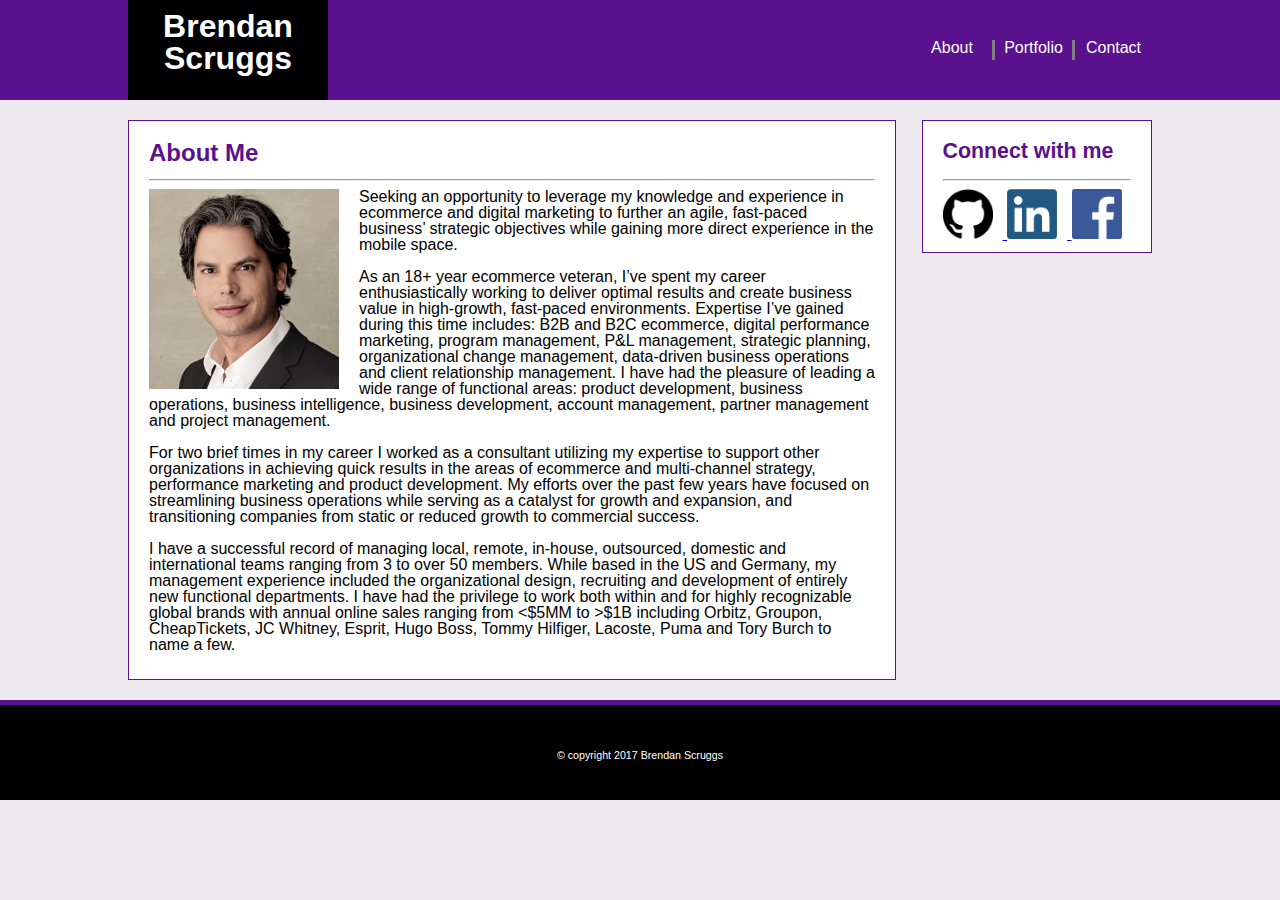
<file: index.html>
<!DOCTYPE html>
<HTML>
	
	<!-- start document head here -->
	<HEAD>
		
		<!-- CSS link references here -->
		<link rel="stylesheet" type="text/css" href="assets/css/reset.css">
		<link rel="stylesheet" type="text/css" href="assets/css/style.css">

		<!-- Page Title -->
		<TITLE>BRENDAN SCRUGGS: About Me</TITLE>

	</HEAD>

	<!-- body content for index page -->
	<BODY>

		<!-- standard page header starts here -->
		<HEADER>

			<div class="headerMain">

				<div class="namePlate">

					<H1>
						Brendan Scruggs
					</H1>

				</div>

				<NAV>

					<div class="headerLinks" id="contact">
						<a id="contactLink" href="contact.html">Contact</a>
					</div>

					<div class="headerLinks" id="portfolio">
						<a id="portfolioLink" href="portfolio.html">Portfolio</a>
					</div>

					<div class="headerLinks" id="about">
						<a id="aboutLink" href="index.html">About</a>
					</div>

				</NAV>

			</div>

		</HEADER>

		<!-- content area of the page starts here -->

		<!-- About Me section -->

		

		<SECTION>

			<article id="aboutMe">

				<div class="articleTitle">
					About Me
				</div>

				<hr>

				<!-- profile picture goes here -->

				<img id="profilePic" alt="Brendan Scruggs" src="assets/images/profile_photo.png">

				<!-- Brief descriptive bio goes here, separated into paragraphs -->

				<p>
					Seeking an opportunity to leverage my knowledge and experience in ecommerce and digital marketing to further an agile, fast-paced business’ strategic objectives while gaining more direct experience in the mobile space.
				</p>

				<p>
					As an 18+ year ecommerce veteran, I’ve spent my career enthusiastically working to deliver optimal results and create business value in high-growth, fast-paced environments. Expertise I’ve gained during this time includes: B2B and B2C ecommerce, digital performance marketing, program management, P&amp;L management, strategic planning, organizational change management, data-driven business operations and client relationship management. I have had the pleasure of leading a wide range of functional areas: product development, business operations, business intelligence, business development, account management, partner management and project management.
				</p>

				<p>
					For two brief times in my career I worked as a consultant utilizing my expertise to support other organizations in achieving quick results in the areas of ecommerce and multi-channel strategy, performance marketing and product development. My efforts over the past few years have focused on streamlining business operations while serving as a catalyst for growth and expansion, and transitioning companies from static or reduced growth to commercial success.
				</p>

				<p>
					I have a successful record of managing local, remote, in-house, outsourced, domestic and international teams ranging from 3 to over 50 members. While based in the US and Germany, my management experience included the organizational design, recruiting and development of entirely new functional departments. I have had the privilege to work both within and for highly recognizable global brands with annual online sales ranging from <$5MM to >$1B including Orbitz, Groupon, CheapTickets, JC Whitney, Esprit, Hugo Boss, Tommy Hilfiger, Lacoste, Puma and Tory Burch to name a few.
				</p>

			</article>

			<!-- end of About me section -->

			<!-- Connect with me section starts here -->

			<aside id="connectWithMe">

				<div class="asideTitle">
					Connect with me
				</div>

				<hr>

				<!-- links to three social networks go here -->

				<a href="https://github.com/catsfanB">
					<img id="github" src="assets/images/github.png" alt="GitHub">
				</a>

				<a href="https://www.linkedin.com/in/brendanscruggs/">
					<img id="linkedin" src="assets/images/linkedin.png" alt="LinkedIn Link">
				</a>

				<a href="https://www.facebook.com/brendan.scruggs">
					<img id="facebook" src="assets/images/facebook.png" alt="Facebook Link">
				</a>

			</aside>

		</SECTION>
		
		<!-- footer starts here -->
		<FOOTER>
			
			<div class="footerMain">

				&copy; copyright 2017  Brendan Scruggs

			</div>

		</FOOTER>

	</BODY>

</HTML>
</file>
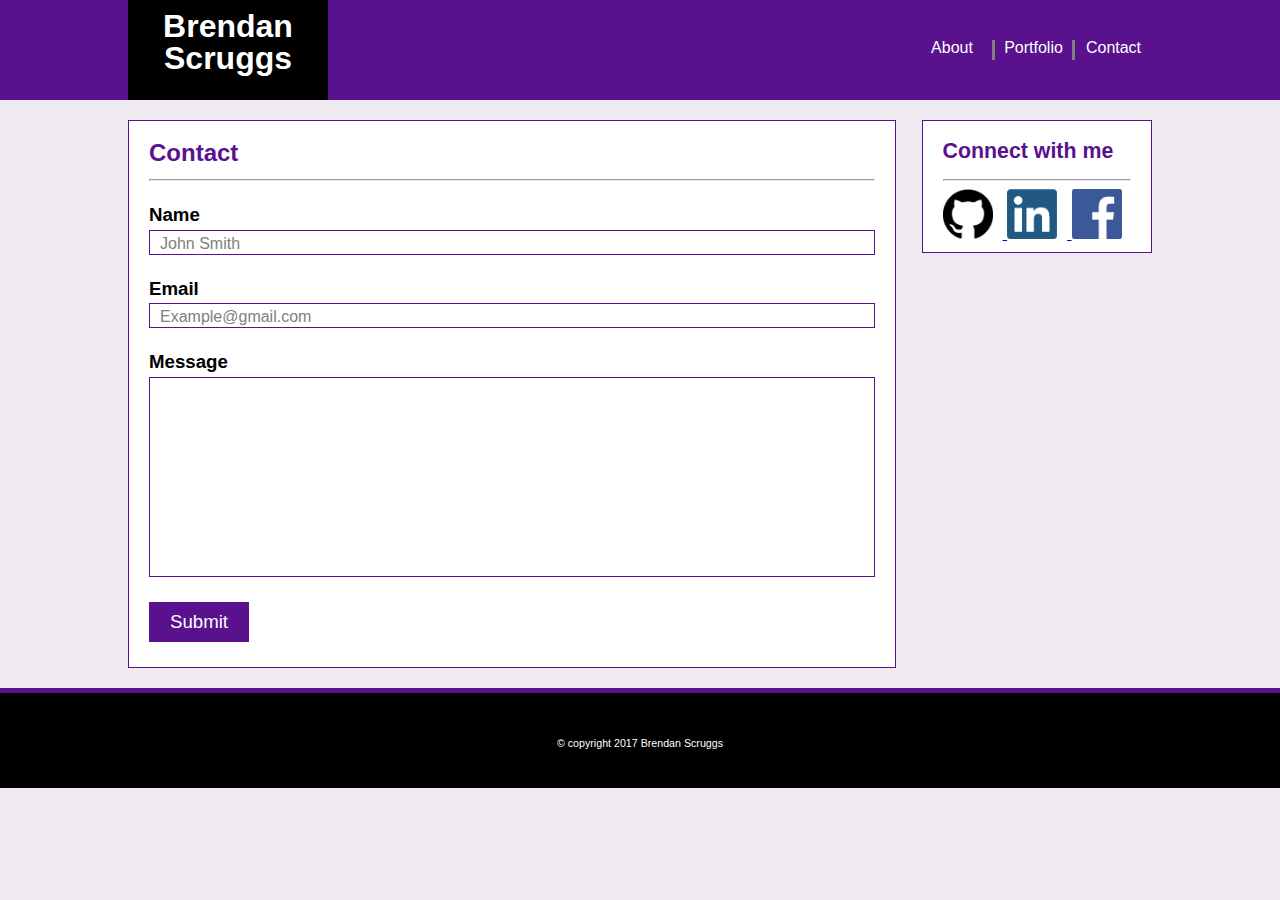
<file: contact.html>
<!DOCTYPE html>
<HTML>
	
	<!-- start document head here -->
	<HEAD>
		
		<!-- CSS link references here -->
		<link rel="stylesheet" type="text/css" href="assets/css/reset.css">
		<link rel="stylesheet" type="text/css" href="assets/css/style.css">

		<!-- Page Title -->
		<TITLE>BRENDAN SCRUGGS: About Me</TITLE>

	</HEAD>

	<!-- body content for index page -->
	<BODY>

		<!-- standard page header starts here -->
		<HEADER>

			<div class="headerMain">

				<div class="namePlate">

					<H1>
						Brendan Scruggs
					</H1>

				</div>

				<NAV>

					<div class="headerLinks" id="contact">
						<a id="contactLink" href="contact.html">Contact</a>
					</div>

					<div class="headerLinks" id="portfolio">
						<a id="portfolioLink" href="portfolio.html">Portfolio</a>
					</div>

					<div class="headerLinks" id="about">
						<a id="aboutLink" href="index.html">About</a>
					</div>

				</NAV>

			</div>

		</HEADER>

		<!-- content area of the page starts here -->

		<!-- About Me section -->

		

		<SECTION>

				<article id="aboutMe">

					<div class="articleTitle">
						Contact
					</div>

					<hr>

					<!-- profile picture goes here -->

					<div class="inputHeader">
						Name
					</div>

					<div class="inputField">
						John Smith
					</div>

					<div class="inputHeader">
						Email
					</div>

					<div class="inputField">
						Example@gmail.com
					</div>

					<div class="inputHeader">
						Message
					</div>

					<div class="inputBox">
					</div>

					<div class="buttonSubmit">
						Submit
					</div>

				</article>

			<!-- end of About me section -->

			<!-- Connect with me section starts here -->

			<aside id="connectWithMe">

				<div class="asideTitle">
					Connect with me
				</div>

				<hr>

				<!-- links to three social networks go here -->

				<a href="https://github.com/catsfanB">
					<img id="github" src="assets/images/github.png" alt="GitHub">
				</a>

				<a href="https://www.linkedin.com/in/brendanscruggs/">
					<img id="linkedin" src="assets/images/linkedin.png" alt="LinkedIn Link">
				</a>

				<a href="https://www.facebook.com/brendan.scruggs">
					<img id="facebook" src="assets/images/facebook.png" alt="Facebook Link">
				</a>

			</aside>

		</SECTION>
		
		<!-- footer starts here -->
		<FOOTER>
			
			<div class="footerMain">

				&copy; copyright 2017  Brendan Scruggs

			</div>

		</FOOTER>

	</BODY>

</HTML>
</file>
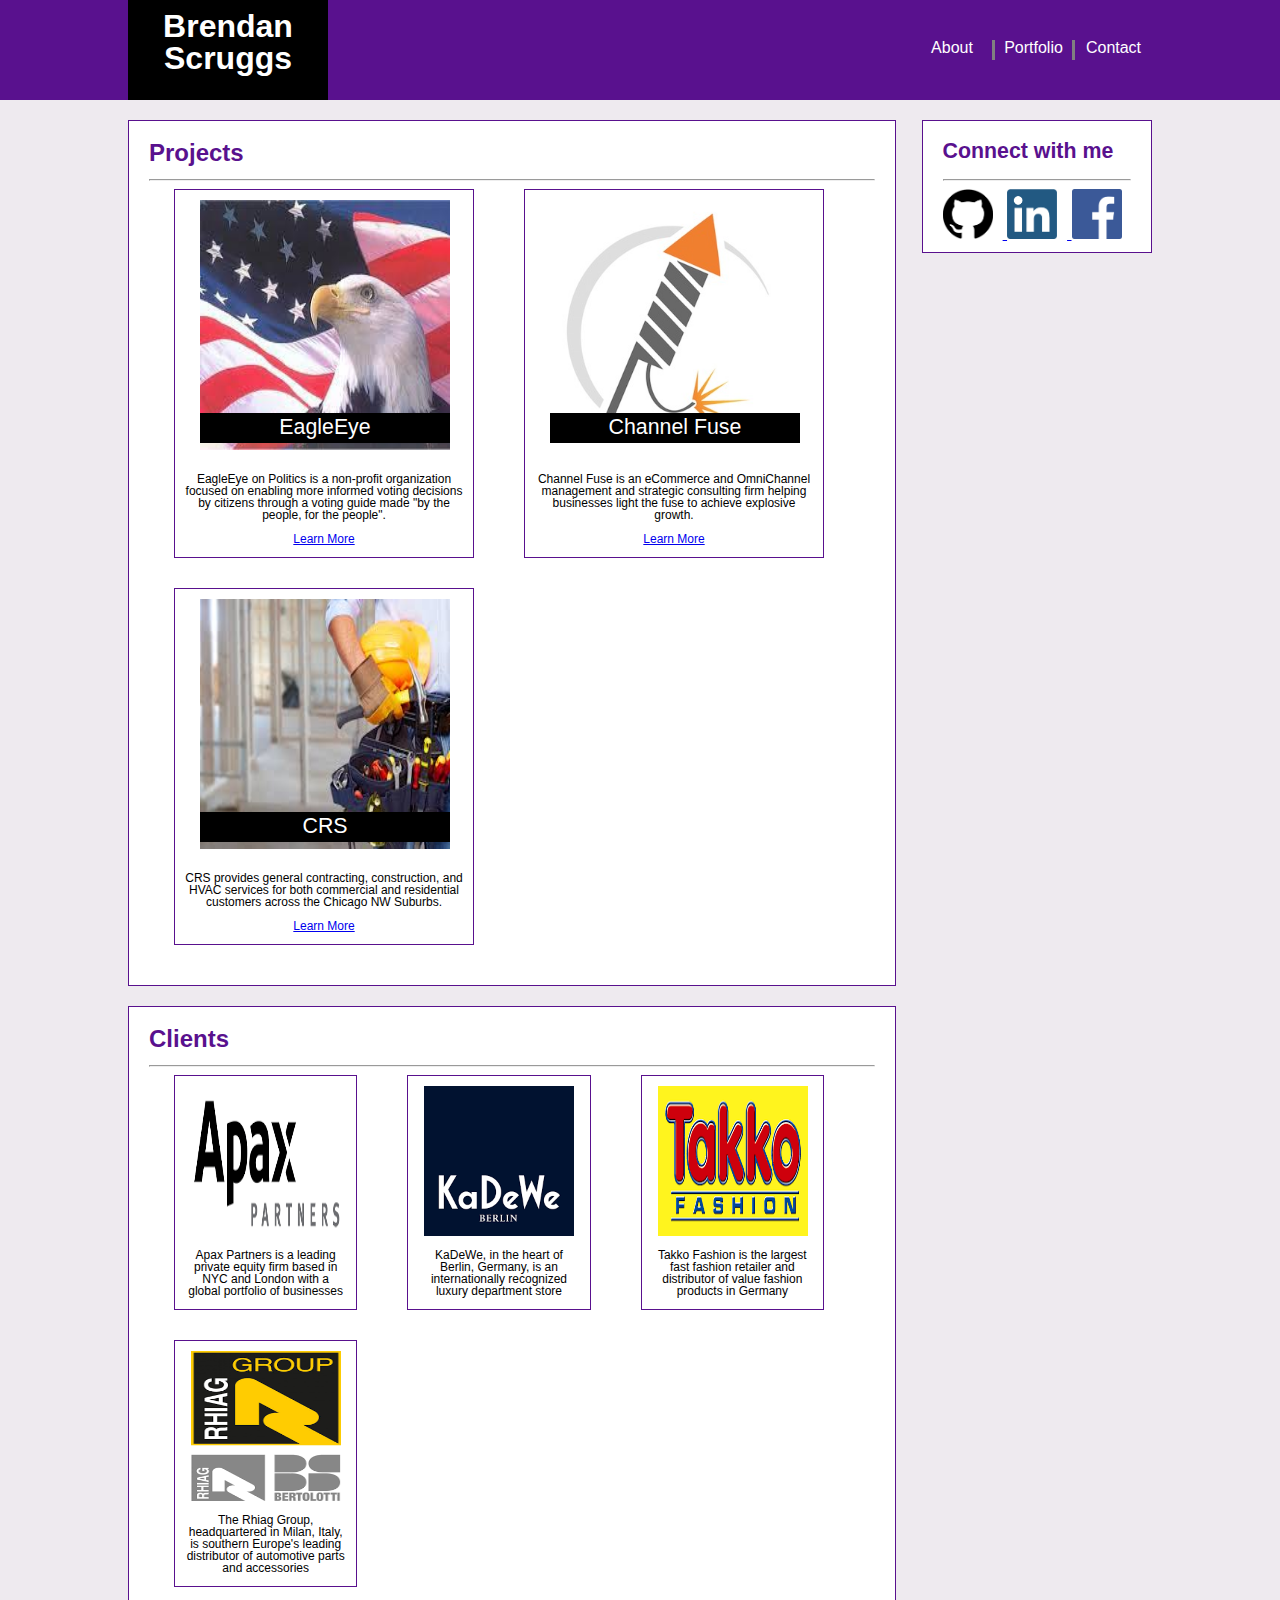
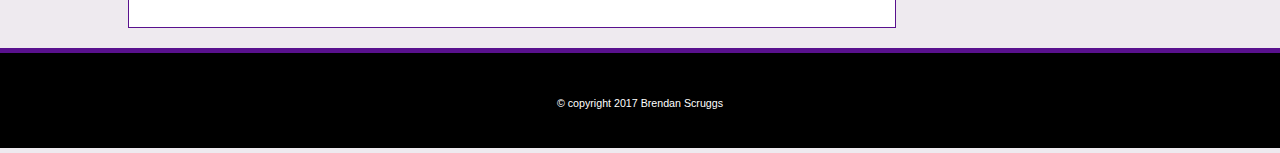
<file: portfolio.html>
<!DOCTYPE html>
<HTML>
	
	<!-- start document head here -->
	<HEAD>
		
		<!-- CSS link references here -->
		<link rel="stylesheet" type="text/css" href="assets/css/reset.css">
		<link rel="stylesheet" type="text/css" href="assets/css/style.css">

		<!-- Page Title -->
		<TITLE>BRENDAN SCRUGGS: My Portfolio</TITLE>

	</HEAD>

	<!-- body content for index page -->
	<BODY>

		<!-- standard page header starts here -->
		<HEADER>

			<div class="headerMain">

				<div class="namePlate">

					<H1>
						Brendan Scruggs
					</H1>

				</div>

				<NAV>

					<div class="headerLinks" id="contact">
						<a id="contactLink" href="contact.html">Contact</a>
					</div>

					<div class="headerLinks" id="portfolio">
						<a id="portfolioLink" href="portfolio.html">Portfolio</a>
					</div>

					<div class="headerLinks" id="about">
						<a id="aboutLink" href="index.html">About</a>
					</div>

				</NAV>

			</div>

		</HEADER>

		<!-- content area of the page starts here -->

		<!-- About Me section -->

		

		<SECTION>

			<article id="projects">

				<div class="articleTitle">
					Projects
				</div>

				<hr>

				<!-- project images go here -->

				<div class="project">

					<img class="projectImage" alt="EagleEye on Politics" width="250px" height="250px" src="assets/images/eagleeye.jpg">

					<div class="projectBanner">
						EagleEye
					</div>

					<p class="projectText">
						EagleEye on Politics is a non-profit organization focused on enabling more informed voting decisions by citizens through a voting guide made "by the people, for the people".
						<br> <br>
						<a href="http://www.eagleeyeus.org">Learn More </a>

					</p>

				</div>

				<div class="project">

					<img class="projectImage" alt="Channel Fuse" width="250px" height="250px" src="assets/images/channel_fuse.jpg">

					<div class="projectBanner">
						Channel Fuse
					</div>

					<p class="projectText">
						Channel Fuse is an eCommerce and OmniChannel management and strategic consulting firm helping businesses light the fuse to achieve explosive growth.
						<br> <br>
						<a href="http://www.channel-fuse.de">Learn More </a>
					</p>

				</div>

				<div class="project">

					<img class="projectImage" alt="CRS: Commercial and Residential Services" width="250px" height="250px" src="assets/images/CRS_image.jpg">

					<div class="projectBanner">
						CRS
					</div>

					<p class="projectText">
						CRS provides general contracting, construction, and HVAC services for both commercial and residential customers across the Chicago NW Suburbs.
						<br> <br>
						<a href="http://www.crs-services.com">Learn More </a>
					</p>

				</div>

				<div class="clear">
				</div>

			</article>

			<article id="clients">

				<div class="articleTitle">
					Clients
				</div>

				<hr>

				<!-- project images go here -->

				<div class="client">

					<img class="clientImage" alt="Apax Partners" width="150px" height="150px" src="assets/images/apax.png">

					<p class="clientText">
						Apax Partners is a leading private equity firm based in NYC and London with a global portfolio of businesses
					</p>

				</div>

				<div class="client">

					<img class="clientImage" alt="KaDeWe Berlin" width="150px" height="150px" src="assets/images/kadewe.png">

					<p class="clientText">
						KaDeWe, in the heart of Berlin, Germany, is an internationally recognized luxury department store
					</p>

				</div>

				<div class="client">

					<img class="clientImage" alt="Takko Fashion" width="150px" height="150px" src="assets/images/takko.png">

					<p class="clientText">
						Takko Fashion is the largest fast fashion retailer and distributor of value fashion products in Germany
					</p>

				</div>

				<div class="client">

					<img class="clientImage" alt="Rhiag Group" width="150px" height="150px" src="assets/images/rhiag.png">

					<p class="clientText">
						The Rhiag Group, headquartered in Milan, Italy, is southern Europe's leading distributor of automotive parts and accessories
					</p>

				</div>


				<div class="clear">
				</div>

			</article>

			<!-- end of About me section -->

			<!-- Connect with me section starts here -->

			<aside id="connectWithMe">

				<div class="asideTitle">
					Connect with me
				</div>

				<hr>

				<!-- links to three social networks go here -->

				<a href="https://github.com/catsfanB">

					<img id="github" src="assets/images/github.png" alt="GitHub">

				</a>

				<a href="https://www.linkedin.com/in/brendanscruggs/">

					<img id="linkedin" src="assets/images/linkedin.png" alt="LinkedIn Link">

				</a>

				<a href="https://www.facebook.com/brendan.scruggs">

					<img id="facebook" src="assets/images/facebook.png" alt="Facebook Link">

				</a>

			</aside>

		</SECTION>
		
		<!-- footer starts here -->
		<FOOTER>
			
			<div class="footerMain">

				&copy; copyright 2017  Brendan Scruggs

			</div>

		</FOOTER>

	</BODY>

</HTML>
</file>
<file: assets/css/style.css>
/*Style Settings for Index, Contact, and Portfolio Pages*/

*, *:after, *:before {
	box-sizing: border-box;
}

body {
	background: #eeeaef;
	/*background-image: url("/assets/images/square-2696800_480.png");*/
    /*background-repeat: repeat-y;*/
  z-index: 100;
  padding-top: 0px;
  padding-right: 0px;
  padding-bottom: 0px;
  padding-left: 0px;
  position: relative;
  font-family: 'Arial', 'Helvetica Neue', Helvetica, sans-serif;
}

p {
	display: block;
	/*float: left;*/
	margin: 0 0 1em 0;
}

.clear {
	clear: both;
}


header {
	display: block;
	position: static;
	width: 100%;
	background: #59118e;
	height: 100px;
	z-index: 1000;
}

.headerMain{
	position: relative;
	margin-left: 10%;
	margin-right: 10%;
}

.namePlate {
	position: static;
	width: 200px;
	height: 100px;
	background-color: black;
	text-align: center;
	padding: 10px;
}

h1 {
	color: white;
	font-size: 24pt;
	font-weight: bold;
}

nav {

}

.headerLinks {
	color: white;
	height: 20px;
	width: 80px;
	text-align: center;
	font-size: 12pt;
	font-style: normal;
}

section {
	display: block;
	position: relative;
	margin-bottom: 20px;
	left: 0px;
	min-height: 0px;
	height: auto;
	background: #eeeaef;
	z-index: 101;
}

article {
	display: block;
	position: relative;
	margin-left: 10%;
	width: 60%;
	background: white;
	margin-top: 20px;
	padding-top: 50px;
	padding-left: 20px;
	padding-right: 20px;
	padding-bottom: 10px;
	border-style: solid;
	border-color: #59118e;
	border-width: 1px;
}

aside {
	display: block;
	position: absolute;
	right: 10%;
	top: 0px;
	width: 18%;
	background: white;
	color: black;
	padding-top: 50px;
	padding-left: 20px;
	padding-right: 20px;
	padding-bottom: 10px;
	border-style: solid;
	border-color: #59118e;
	border-width: 1px;
}

.articleTitle {
	position: absolute;
	left: 20px;
	top: 20px;
	color: #59118e;
	font-size: 18pt;
	font-weight: bold;
}

.asideTitle {
	position: absolute;
	left: 20px;
	top: 20px;
	color: #59118e;
	font-size: 16pt;
	font-weight: bold;
}

#contact {
	position: absolute;
	right: 0px;
	top: 40px;
	border-left: medium solid grey;
}

a#contactLink {
	color: white;
	text-decoration: none;
}

a#contactLink:hover {
	font-weight: bold;
	}

#portfolio {
	position: absolute;
	right: 80px;
	top: 40px;
	border-left: medium solid grey;
}

a#portfolioLink {
	color: white;
	text-decoration: none;
}

a#portfolioLink:hover {
	font-weight: bold;
	}

#about {
	position: absolute;
	right: 160px;
	top: 40px;
}

a#aboutLink {
	color: white;
	text-decoration: none;
}

a#aboutLink:hover {
	font-weight: bold;
	}

#aboutMe {
	color: black;
	font-size: 12pt;
}

#connectWithMe {}

#github {
	position: relative;
	margin-right: 10px;
	height: 50px;
	width: 50px;
}

#linkedin {
	position: relative;
	margin-right: 10px;
	height: 50px;
	width: 50px;
}

#facebook {
	position: relative;
	height: 50px;
	width: 50px;
}

#profilePic {
	float: left;
	height: 200px;
	width: 190px;
	margin-right: 20px;
}

.project {
	position: relative;
	float: left;
	width: 300px;
	margin-right: 25px;
	margin-left: 25px;
	margin-bottom: 30px;
	border-style: solid;
	border-color: #59118e;
	border-width: 1px;
}

.projectImage {
	margin-top: 10px;
	margin-left: 25px;
}

.projectBanner {
	display: block;
	height: 30px;
	width: 250px;
	margin-left: 25px;
	position: relative;
	top: -40px;
	background: black;
	color: white;
	font-size: 16pt;
	text-align: center;
	padding: 4px;
}

.projectText {
	margin-left: 10px;
	margin-right: 10px;
	margin-top: -10px;
	text-align: center;
	font-size: 9pt;
}

.projectLink {
	text-align: center;
	font-size: 10pt;
	color: blue;
	text-decoration-style: underline;
}

.client {
	position: relative;
	float: left;
	width: 183.33px;
	margin-right: 25px;
	margin-left: 25px;
	margin-bottom: 30px;
	border-style: solid;
	border-color: #59118e;
	border-width: 1px;
}

.clientImage {
	margin-top: 10px;
	margin-left: 16px;
}

.clientText {
	margin-left: 10px;
	margin-right: 10px;
	margin-top: 10px;
	text-align: center;
	font-size: 9pt;
}

.inputHeader {
	margin-top: 25px;
	font-size: 14pt;
	font-weight: bold;
}

.inputField {
	display: block;
	height: 25px;
	margin-top: 5px;
	padding-left: 10px;
	line-height: 25px;
	font-size: 12pt;
	border-style: solid;
	border-width: 1px;
	border-color: #59118e;
	font-size: 12pt;
	color: grey;
}

.inputBox {
	display: block;
	height: 200px;
	margin-top: 5px;
	line-height: 25px;
	font-size: 12pt;
	border-style: solid;
	border-width: 1px;
	border-color: #59118e;
	font-size: 12pt;
	color: grey;
}

.buttonSubmit {
	height: 40px;
	width: 100px;
	margin-top: 25px;
	margin-bottom: 15px;
	background: #59118e;
	color: white;
	text-align: center;
	font-size: 14pt;
	line-height: 40px;
}

footer {
	display: block;
	position: relative;
	width: 100%;
	background: #59118e;
	height: 100px;
	z-index: 5000;
}

.footerMain {
	display: block;
	position: relative;
	left: 0;
	top: 5px;
	width: 100%;
	height: 95px;
	background: black;
	color: white;
	font-size: 8pt;
	text-align: center;
	line-height: 100px;
}
</file>
